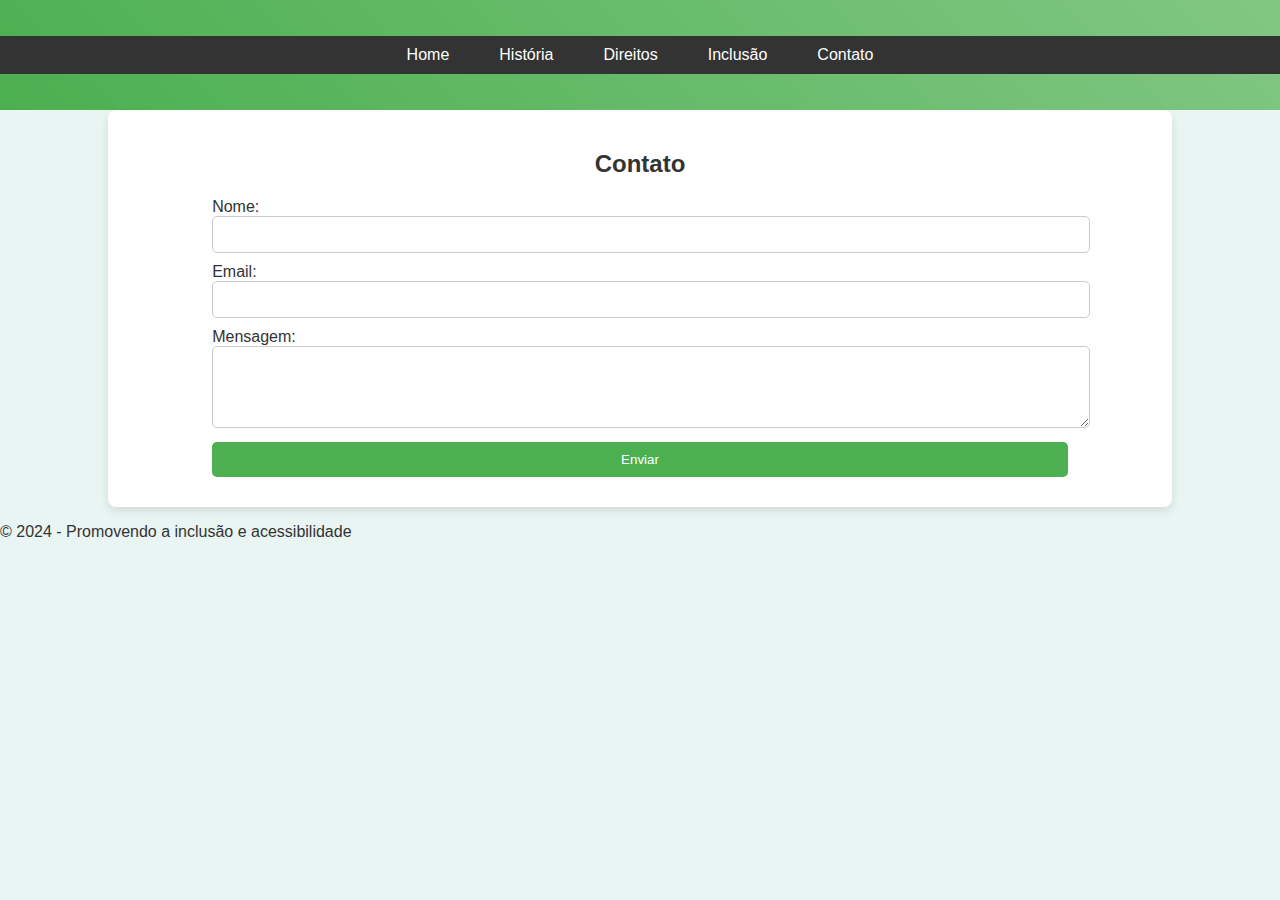
<file: contact.html>
<!DOCTYPE html>
<html lang="pt-BR">
<head>
    <meta charset="UTF-8">
    <meta name="viewport" content="width=device-width, initial-scale=1.0">
    <title>Contato</title>
    <link rel="stylesheet" href="styles.css">
</head>
<body>
    <header>
        <nav>
            <ul class="menu">
                <li><a href="index.html">Home</a></li>
                <li><a href="history.html">História</a></li>
                <li><a href="rights.html">Direitos</a></li>
                <li><a href="inclusion.html">Inclusão</a></li>
                <li><a href="contact.html">Contato</a></li>
            </ul>
        </nav>
    </header>

    <main>
        <section id="contact" class="section">
            <h2>Contato</h2>
            <form>
                <label for="name">Nome:</label>
                <input type="text" id="name" name="name" required>
                
                <label for="email">Email:</label>
                <input type="email" id="email" name="email" required>
                
                <label for="message">Mensagem:</label>
                <textarea id="message" name="message" rows="4" required></textarea>
                
                <button type="submit">Enviar</button>
            </form>
        </section>
    </main>

    <footer>
        <p>&copy; 2024 - Promovendo a inclusão e acessibilidade</p>
    </footer>
</body>
</html>
</file>
<file: styles.css>
/* Estilo global */
body {
    font-family: 'Arial', sans-serif;
    margin: 0;
    padding: 0;
    background: #e9f5f2;
    color: #333;
    
}

/* Cabeçalho */
header {
    background: linear-gradient(45deg, #4CAF50, #81C784);
    color: white;
    padding: 20px 0;
    text-align: center;
    width: 100%;  /* Faz o cabeçalho ocupar toda a largura da tela */
    position: relative; /* Garantir que o cabeçalho se estenda até as bordas */
    left: 0;
    right: 0;
}

/* Navegação */
nav ul {
    display: flex;
    justify-content: center;
    padding: 0;
    list-style: none;
    background: #333;
}

nav ul li {
    margin: 0 10px;
}

nav ul li a {
    text-decoration: none;
    color: white;
    padding: 10px 15px;
    display: block;
    transition: background 0.3s ease;

}

nav ul li a:hover {
    background: #555;
}

/* Seções */
.section {
    display: flex;
    flex-direction: column;
    align-items: center;
    padding: 20px;
    margin: 0 auto; /* Apenas margens laterais automáticas */
    background: white;
    border-radius: 8px;
    box-shadow: 0 4px 10px rgba(0, 0, 0, 0.1);
    width: 80%; /* Reduz a largura para criar mais margem lateral */
    max-width: 1200px; /* Limita a largura máxima em telas maiores */
    animation: slideUp 1s ease;
}


/* Imagens nas seções */
.section .image {
    margin-bottom: 20px;
}

.section .image img {
    width: 600px;
    height: 300px;
    object-fit: cover;
    border-radius: 8px;
    box-shadow: 0 4px 10px rgba(0, 0, 0, 0.1);
    animation: slideIn 1s ease; /* Animação padrão */
}

.section .image img:hover {
    transform: scale(1.1); /* Aumenta levemente ao passar o mouse */
    transition: transform 0.3s ease; /* Transição suave */
}

/* Conteúdo das seções */
.section .content {
    text-align: center;
}

/* Formulário */
form input, form textarea, form button {
    width: 100%;
    padding: 10px;
    margin-bottom: 10px;
    border: 1px solid #ccc;
    border-radius: 5px;
}

form button {
    background: #4CAF50;
    color: white;
    border: none;
    cursor: pointer;
}

form button:hover {
    background: #45a049;
}

/* Animações */
@keyframes slideUp {
    from { transform: translateY(20px); opacity: 0; }
    to { transform: translateY(0); opacity: 1; }
}

@keyframes slideIn {
    from {
        transform: translateY(20px);
        opacity: 0;
    }
    to {
        transform: translateY(0);
        opacity: 1;
    }
}
</file>
